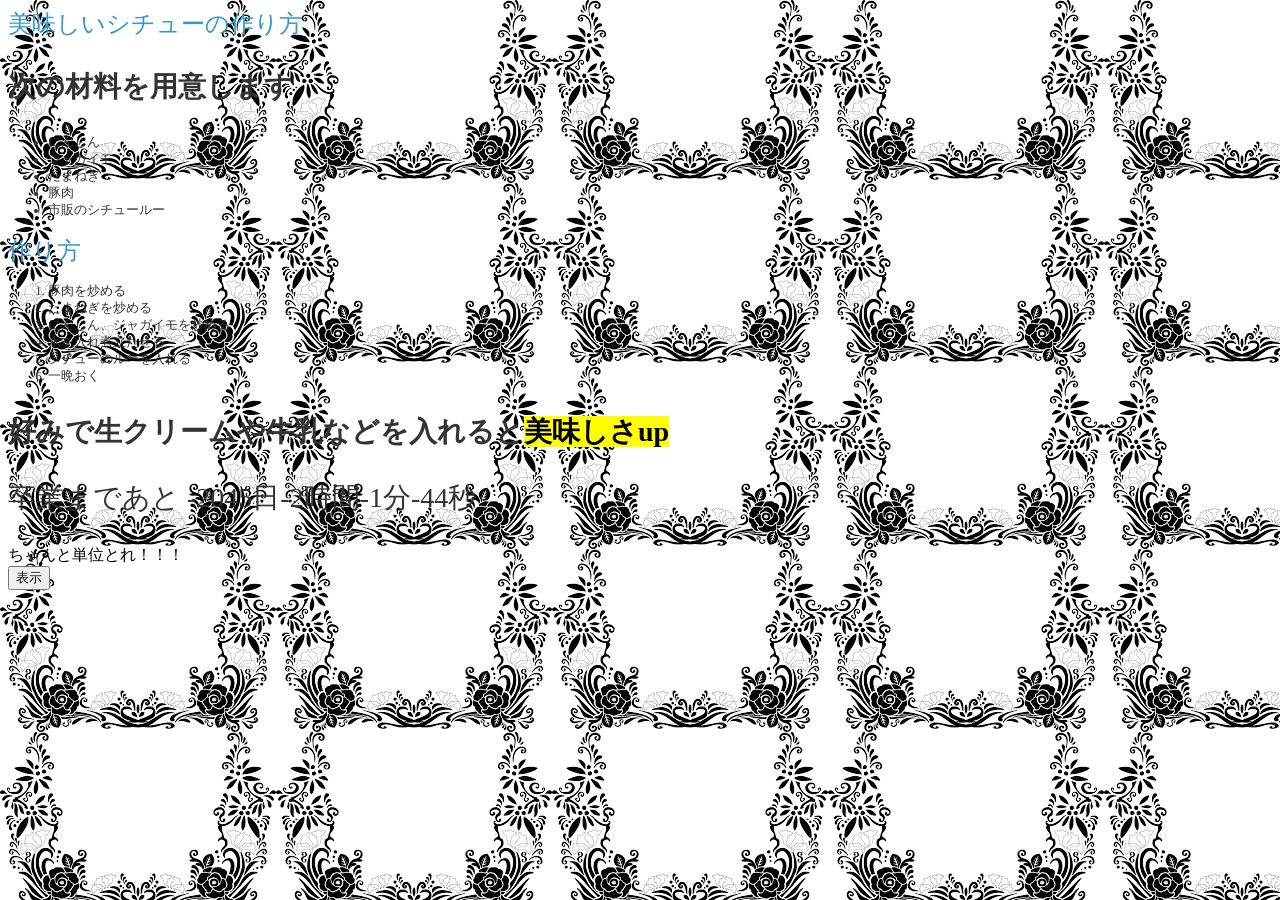
<file: index.html>
<!DOCTYPE html>
<html lang="ja">
  <head>
    <meta charset="UTF-8">
    <title>最終課題</title>
    <link rel="stylesheet" href="css/default.css "type="text/css">
  </head>
  <body>
    <hl>美味しいシチューの作り方</hl>
    <p><strong>次の材料を用意します</strong></p>
    <ul>
      <li>にんじん</li>
      <li>ジャガイモ</li>
      <li>たまねぎ</li>
      <li>豚肉</li>
      <li>市販のシチュールー</li>
    </ul>
    <hl>作り方</hl>
    <ol>
      <li>豚肉を炒める</li>
      <li>たまねぎを炒める</li>
      <li>にんじん、ジャガイモを炒める</li>
      <li>水を入れ煮立たせる</li>
      <li>シチューのルーを入れる</li>
      <li>一晩おく</li>
    </ol>
     <p><strong>好みで生クリームや牛乳などを入れると<mark>美味しさup</mark></strong></p>
    <section>
      <p id="countdown"></p>
    </section>
    <script type="text/javascript" src="js/default.js"></script>
    <script type="text/javascript" src="https://code.jquery.com/jquery-3.3.1.min.js"></script>
    <script type="text/javascript">
          $(function(){
      $("#toggle").on("click", function(){
        $("#target").fadeToggle("slow");
        $("body").css("color", "yellow");
        });
      });
  </script>
    <body>
    <div id="target">ちゃんと単位とれ！！！</div>
    <button id="toggle">表示</button>
    </body>
  </body>
</html>
</file>
<file: css/default.css>
@charset "UTF-8";
body{
  background-color: #333399;
  background-image: url(../images.png);
  }
hl{
  font-size: 1.5em;
  color: #3399cc;
  }
h2{
   font-size: 1.25em;
   color: #3399cc;
   }
p{
  font-size: 1.75em;
  backgrand-color: #3399cc;
  color: #333333;
  }
li{
  font-size: 0.8em;
  color: #333333;
  }
</file>
